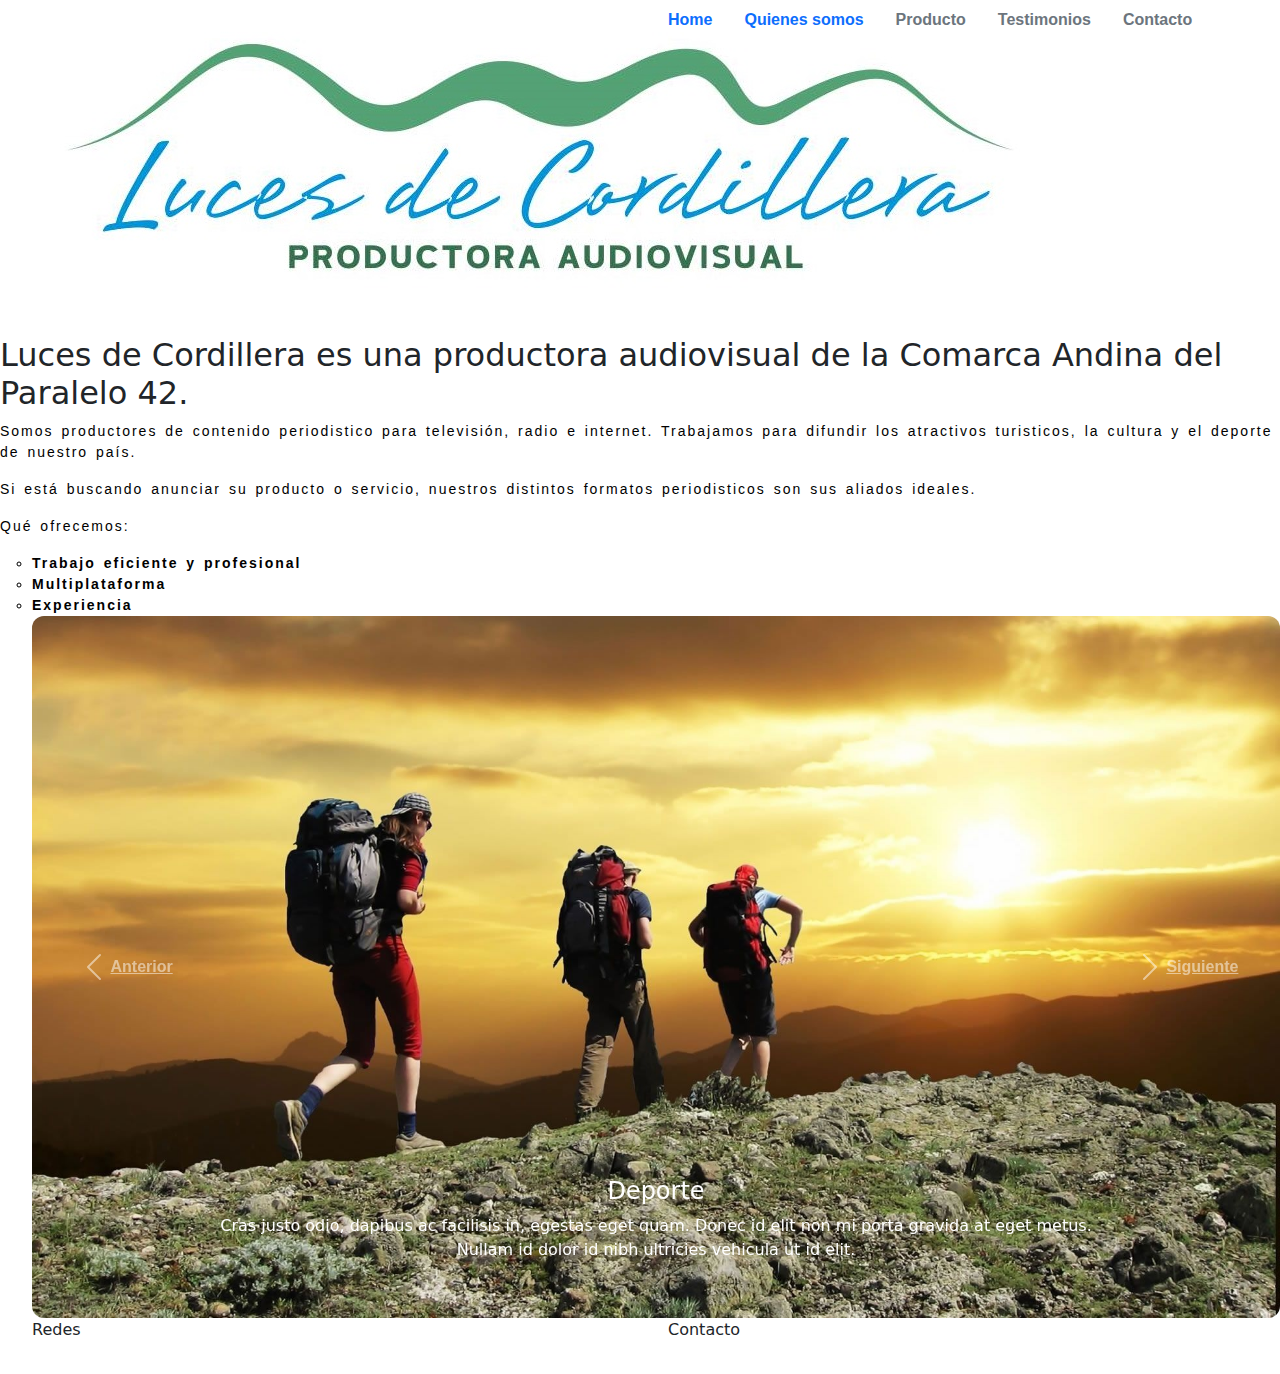
<file: index.html>
<!DOCTYPE html>
<html lang="es">
<head>
	<meta charset="UTF-8">
	<meta name="viewport" content="width=device-width, initial-scale=1.0">
	<link rel="shortcut icon" href="imagenes/favicon.ico">
	<link href="estilos/bootstrap.min.css" rel="stylesheet">
    <link rel="stylesheet" href="estilos/styles.css">
</head>
  	<title>Luces de Cordillera - Productora Audiovisual</title>
</head>
<body>

    <div class="container-fluid">
	<div class="row">
		<div class="col-md-6">
			<img src="imagenes/logo.jpg">
		</div>
		<div class="col-md-6">
			<ul class="nav">
				<li class="nav-item">
					<a class="nav-link active" href="index.html">Home</a>
				</li>
				<li class="nav-item">
					<a class="nav-link" href="paginas/quienessomos.html">Quienes somos</a>
				</li>
				<li class="nav-item">
					<a class="nav-link disabled" href="paginas/producto.html">Producto</a></li>
				</li>
				<li class="nav-item">
					<a class="nav-link disabled" href="paginas/testimonios.html">Testimonios</a></li>
				</li>
				<li class="nav-item">
					<a class="nav-link disabled" href="paginas/contacto.html">Contacto</a></li>
				</li>
				

					</div>
				
			</ul>
		</div>
	</div>
	<div class="row">
		<div class="col-md-12">
			<h2>
				Luces de Cordillera es una productora audiovisual de la Comarca Andina del Paralelo 42.
		</h2>
							
					<p class="textoNormal">Somos productores de contenido periodistico para televisión, radio e internet. Trabajamos para difundir los atractivos turisticos, la cultura y el deporte de nuestro país.</h2>
				
					<p class="textoNormal">Si está buscando anunciar su producto o servicio, nuestros distintos formatos periodisticos son sus aliados ideales.</p>
	
					<p class="textoNormal">Qué ofrecemos:</p>
	
					<ul>
						<li class="textoDestacado">Trabajo eficiente y profesional</li>
						<li class="textoDestacado">Multiplataforma</li>
						<li class="textoDestacado">Experiencia</li>
			<div class="row">
				<div class="col-md-12">
				</div>
			</div>
			<div class="carousel slide" id="carousel-296619">
				<ol class="carousel-indicators">
					<li data-slide-to="0" data-target="#carousel-296619">
					</li>
					<li data-slide-to="1" data-target="#carousel-296619">
					</li>
					<li data-slide-to="2" data-target="#carousel-296619" class="active">
					</li>
				</ol>
				<div class="carousel-inner">
					<div class="carousel-item">
						<img class="d-block w-100" alt="Carousel Bootstrap First" src="imagenes/carrusel-1.jpg">
						<div class="carousel-caption">
							<h4>
								Aventura
							</h4>
							<p>
								Cras justo odio, dapibus ac facilisis in, egestas eget quam. Donec id elit non mi porta gravida at eget metus. Nullam id dolor id nibh ultricies vehicula ut id elit.
							</p>
						</div>
					</div>
					<div class="carousel-item">
						<img class="d-block w-100" alt="Carousel Bootstrap Second" src="imagenes/carrusel-3.jpg">
						<div class="carousel-caption">
							<h4>
								Turismo
							</h4>
							<p>
								Cras justo odio, dapibus ac facilisis in, egestas eget quam. Donec id elit non mi porta gravida at eget metus. Nullam id dolor id nibh ultricies vehicula ut id elit.
							</p>
						</div>
					</div>
					<div class="carousel-item active">
						<img class="d-block w-100" alt="Carousel Bootstrap Third" src="imagenes/carrusel-4.jpg">
						<div class="carousel-caption">
							<h4>
								Deporte
							</h4>
							<p>
								Cras justo odio, dapibus ac facilisis in, egestas eget quam. Donec id elit non mi porta gravida at eget metus. Nullam id dolor id nibh ultricies vehicula ut id elit.
							</p>
						</div>
					</div>
				</div> <a class="carousel-control-prev" href="#carousel-296619" data-slide="prev"><span class="carousel-control-prev-icon"></span> <span class="sr-only">Anterior</span></a> <a class="carousel-control-next" href="#carousel-296619" data-slide="next"><span class="carousel-control-next-icon"></span> <span class="sr-only">Siguiente</span></a>
			</div>
			<div class="row">
				<div class="col-md-6">
					<p>Redes</p>
				</div>
				<div class="col-md-6">
					<p>Contacto</p>
				</div>
			</div>
		</div>
	</div>
</div>

    <script src="js/jquery.min.js"></script>
    <script src="js/bootstrap.min.js"></script>
    <script src="js/scripts.js"></script>
  </body>
</html>
</file>
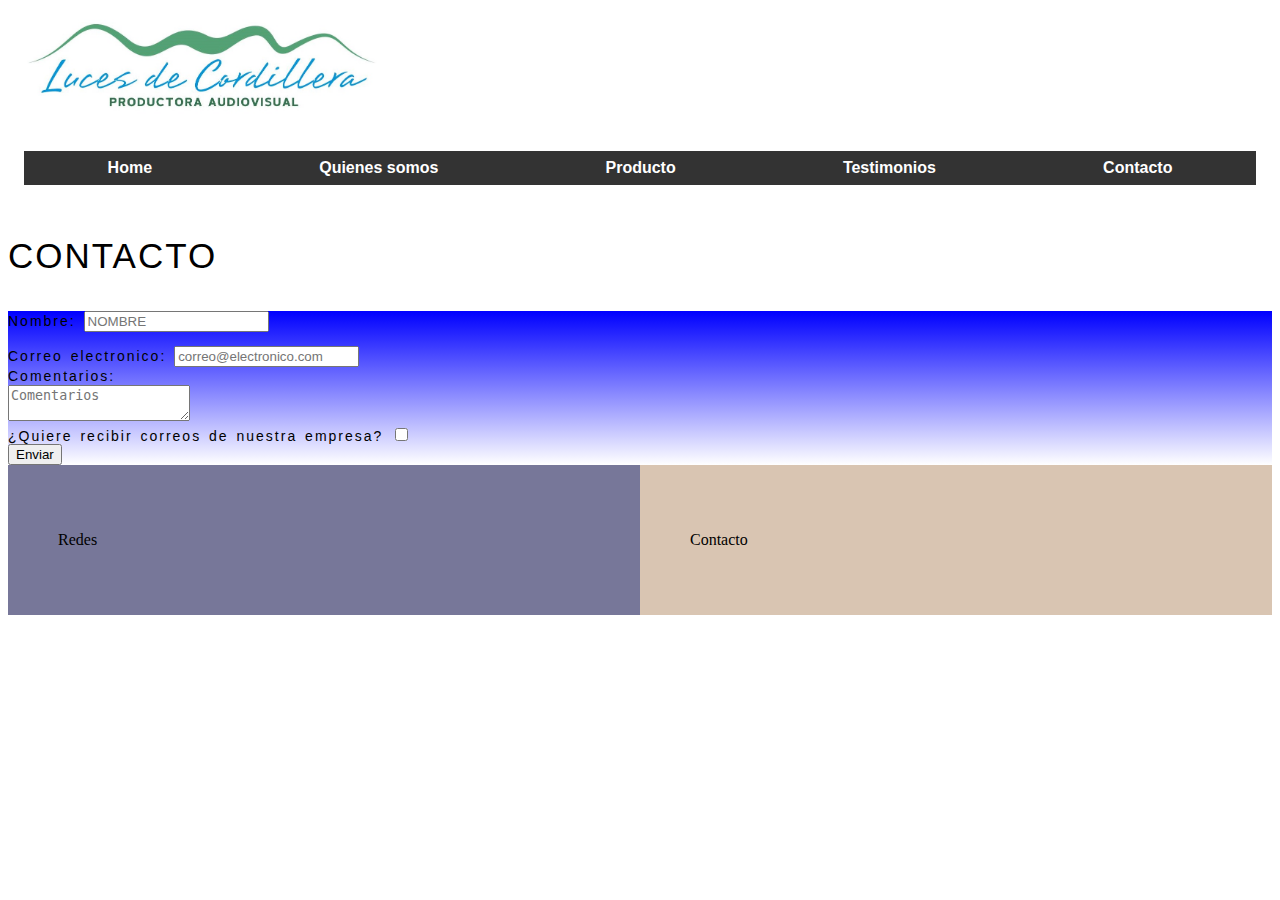
<file: paginas/contacto.html>
<!DOCTYPE html>
<html lang="es">
<head>
	<meta charset="UTF-8">
	<meta name="viewport" content="width=device-width, initial-scale=1.0">
	<link rel="shortcut icon" href="../imagenes/favicon-32x32.png">
	<link rel="stylesheet" href="../estilos/styles.css">
	<title>CONTACTO - Luces de Cordillera - Productora Audiovisual</title>
</head>
<body>
	<header>
		<img src="../imagenes/logo.jpg" width="30%" height="30%">
		<nav>
			<ul>
				<li><a href="../index.html">Home</a></li>
				<li><a href="../paginas/quienessomos.html">Quienes somos</a></li>
				<li><a href="../paginas/producto.html">Producto</a></li>
				<li><a href="../paginas/testimonios.html">Testimonios</a></li>
				<li><a href="../paginas/contacto.html">Contacto</a></li>
			</ul>
		</nav>
	</header>
	<section>
		<p class="textoGrande">CONTACTO</p>
	</section>
	<section>
		<article id="gradiente">
			<form action="#">
				<label for="text" class="textoNormal">Nombre:
				<input type="text" placeholder="NOMBRE"><br>
				<label for="email" class="textoNormal"></p>Correo electronico:
					<input type="email" placeholder="correo@electronico.com" name="email"><br>
				</label>
				<label for="Observaciones" class="textoNormal"> Comentarios:<br>
					<textarea placeholder="Comentarios"></textarea>
				</label> <br>
								<div>¿Quiere recibir correos de nuestra empresa?
				<input type="checkbox" name="acepta" value="1"></div>
				<input type="submit" value="Enviar">
				
			</form>
		</article>
	</section>
    <footer>
		<div class="boxRedes">
			<p>Redes</p>
		</div>
		<div class="boxContacto">
			<p>Contacto</p>
		</div>
	</footer>
</body>
</html>
</file>
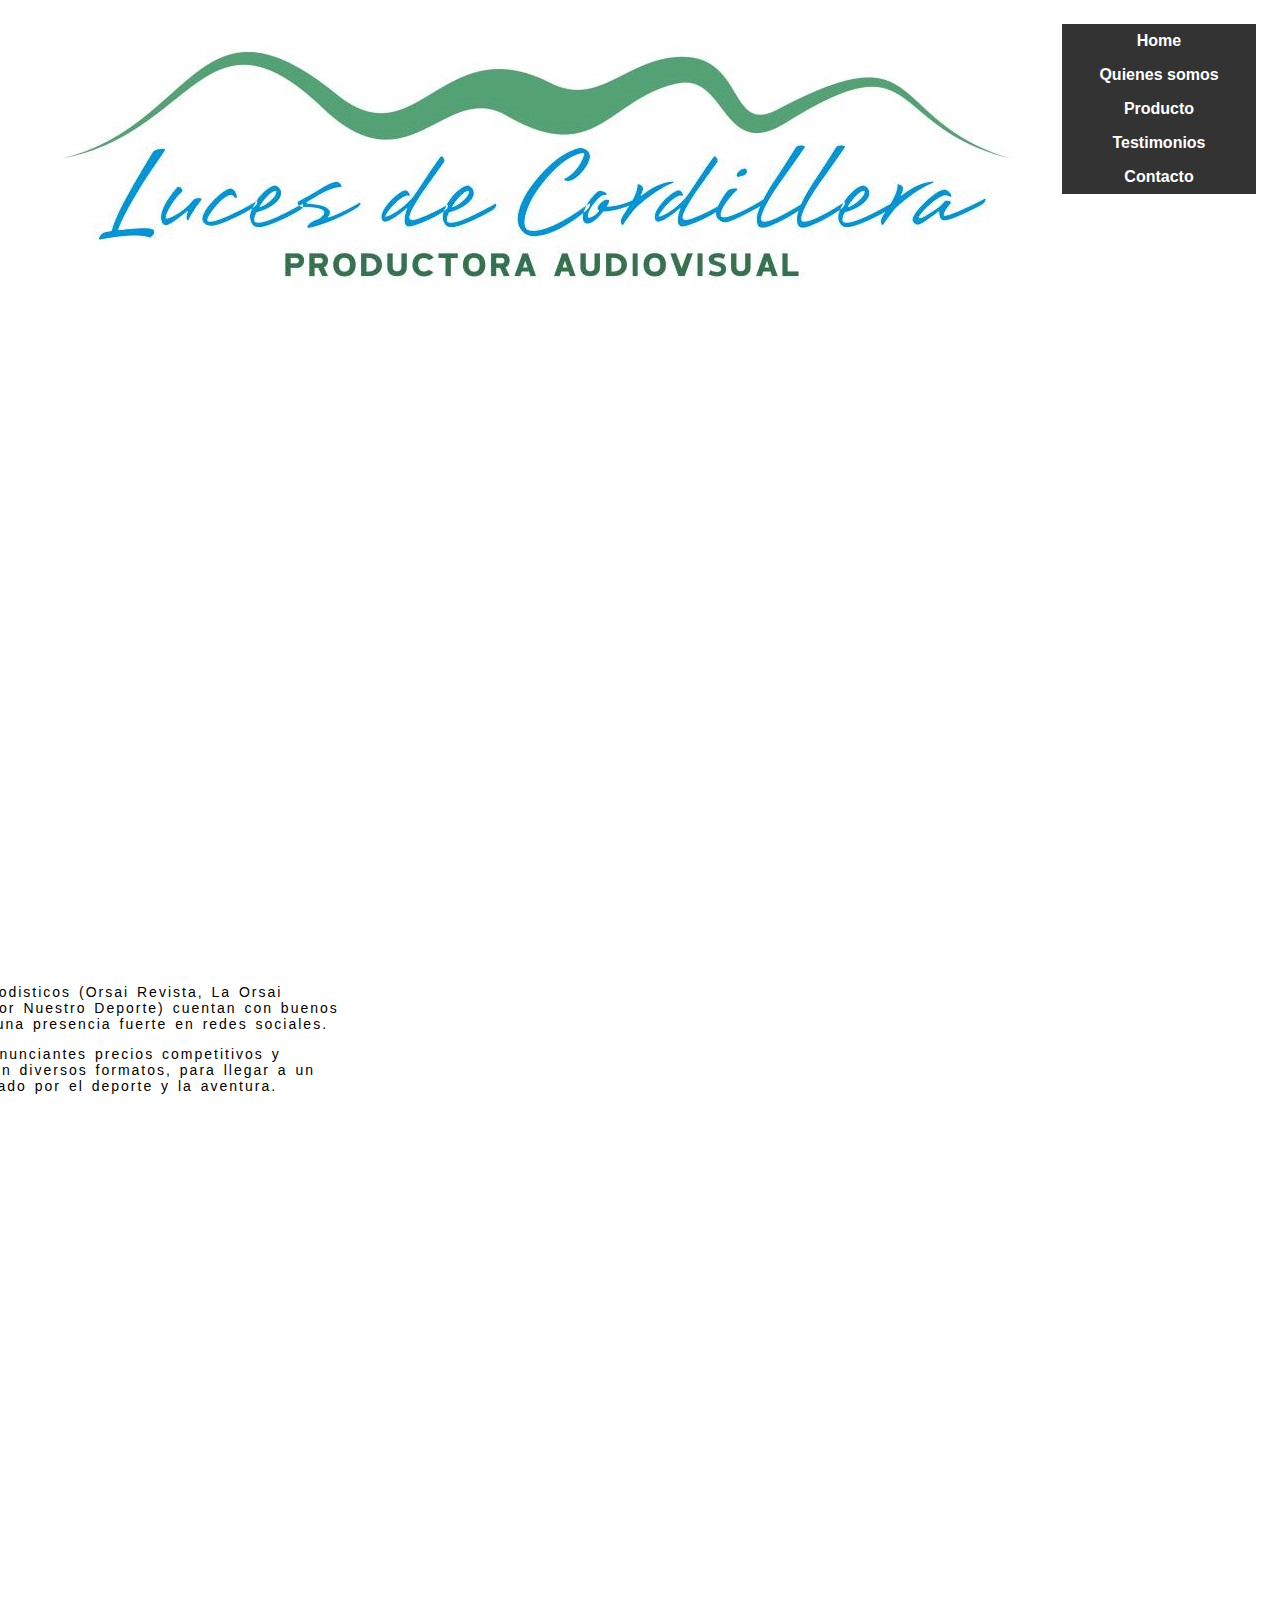
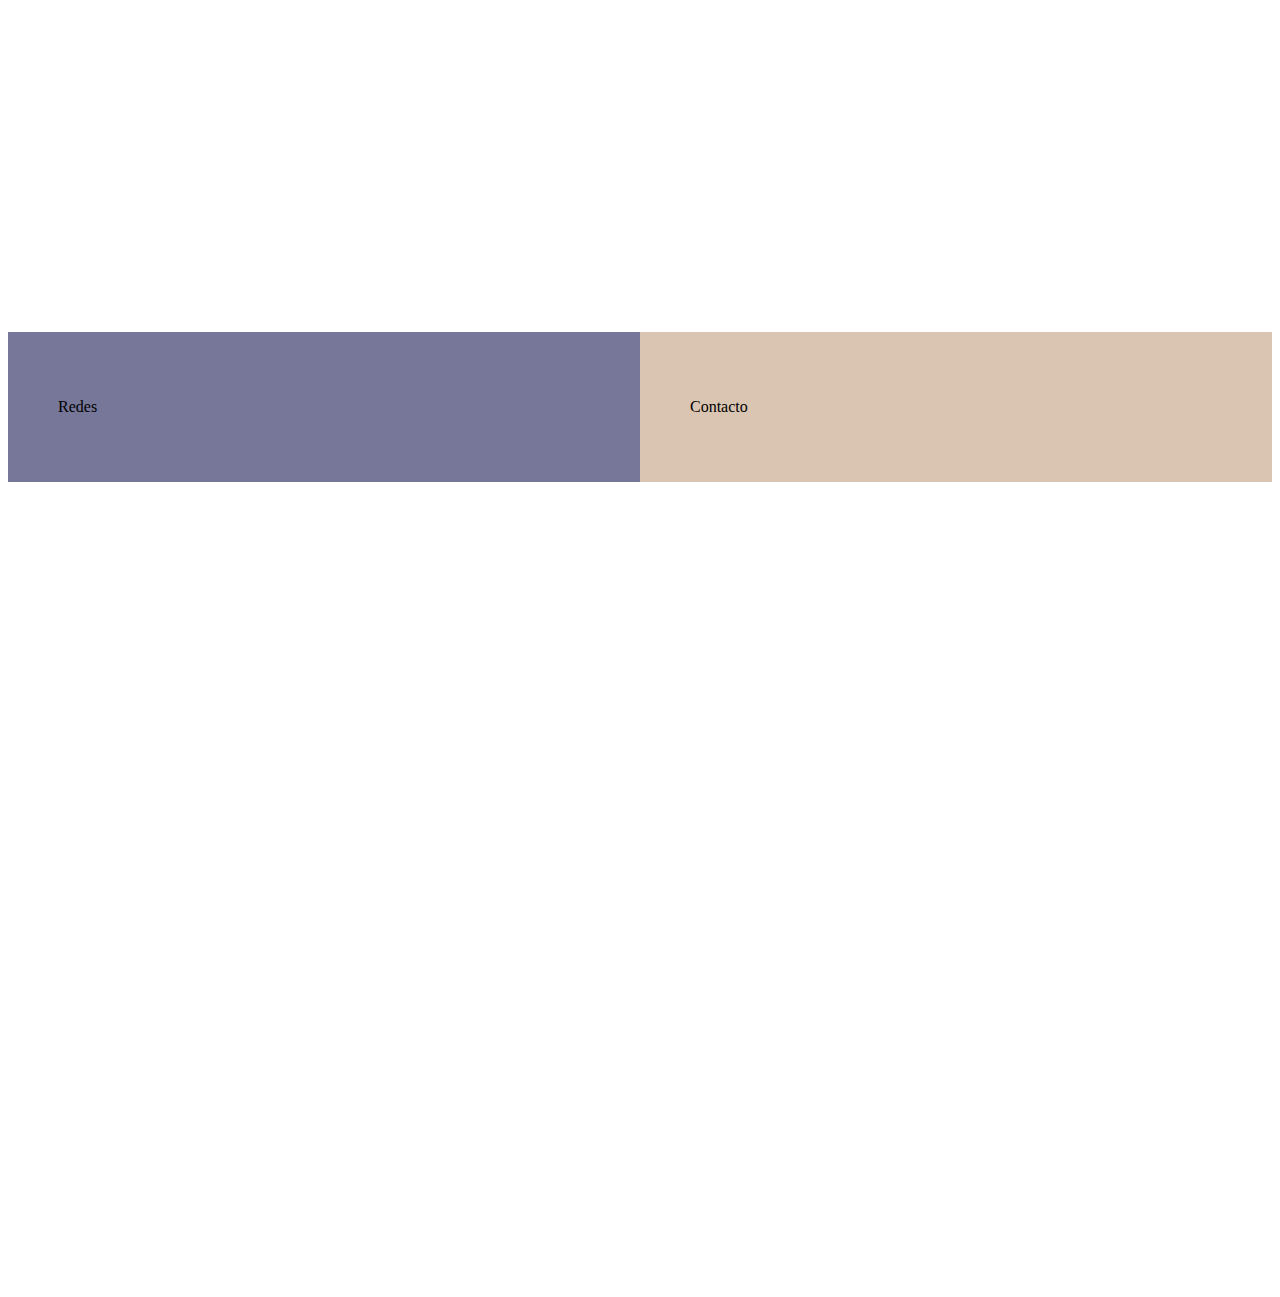
<file: paginas/producto.html>
<!DOCTYPE html>
<html lang="es">
<head>
	<meta charset="UTF-8">
	<meta name="viewport" content="width=device-width, initial-scale=1.0">
	<link rel="shortcut icon" href="imagenes/favicon.ico">
	<link rel="stylesheet" href="../estilos/styles.css">
	<title>NUESTROS PRODUCTOS - Luces de Cordillera - Productora Audiovisual</title>
</head>
<body>
	<div class="contenedorProducto">
		<div class="Logo"><img src="../imagenes/logo.jpg"></div>
		
		<div class="Menu">
			<nav>
				<ul>
					<li><a href="../index.html">Home</a></li>
					<li><a href="../paginas/quienessomos.html">Quienes somos</a></li>
					<li><a href="../paginas/producto.html">Producto</a></li>
					<li><a href="../paginas/testimonios.html">Testimonios</a></li>
					<li><a href="../paginas/contacto.html">Contacto</a></li>
				</ul>
			</nav>
		</div>
		

	
			
			


		 <div class="ContenidoVideo">
	
					

    <div class="vid2"><p class="textoNormal">Nuestros productos periodisticos (Orsai Revista, La Orsai Deportiva y Fanáticos por Nuestro Deporte) cuentan con buenos indices de audiencia y una presencia fuerte en redes sociales.</p><p class="textoNormal">Ofrecemos a nuestros anunciantes precios competitivos y posibilidad de pautar con diversos formatos, para llegar a un publico joven y apasionado por el deporte y la aventura.<p class="textoDestacado">Ejemplos:</p></div>
    <div class="vid1"></div>
    <div class="vid3"></div>
    <div class="vid4"><iframe width="560" height="315" src="https://www.youtube.com/embed/qPTrEeVEl1Q" title="YouTube video player" frameborder="0" allow="accelerometer; autoplay; clipboard-write; encrypted-media; gyroscope; picture-in-picture" allowfullscreen></iframe></div>
    <div class="vid5"><iframe width="560" height="315" src="https://www.youtube.com/embed/N3GB_YZd1l0" title="YouTube video player" frameborder="0" allow="accelerometer; autoplay; clipboard-write; encrypted-media; gyroscope; picture-in-picture" allowfullscreen></iframe></div>
    <div class="vid6"><iframe width="560" height="315" src="https://www.youtube.com/embed/BgPGS0ie15A" title="YouTube video player" frameborder="0" allow="accelerometer; autoplay; clipboard-write; encrypted-media; gyroscope; picture-in-picture" allowfullscreen></iframe></div>
    <div class="vid7"><iframe width="560" height="315" src="https://www.youtube.com/embed/5UYZNwTTPao" title="YouTube video player" frameborder="0" allow="accelerometer; autoplay; clipboard-write; encrypted-media; gyroscope; picture-in-picture" allowfullscreen></iframe></div>
    <div class="vid8"><iframe width="560" height="315" src="https://www.youtube.com/embed/gesHpnyawAI" title="YouTube video player" frameborder="0" allow="accelerometer; autoplay; clipboard-write; encrypted-media; gyroscope; picture-in-picture" allowfullscreen></iframe></div>
    <div class="vid9"><iframe width="560" height="315" src="https://www.youtube.com/embed/n3qP12-FgV0" title="YouTube video player" frameborder="0" allow="accelerometer; autoplay; clipboard-write; encrypted-media; gyroscope; picture-in-picture" allowfullscreen></iframe></div>	
	
					
	
	 </div>
	
	<div class="Pie">	

		  <footer>
				<div class="boxRedes">
					<p>Redes</p>
				</div>

				<div class="boxContacto">
					<p>Contacto</p>
				</div>

			</footer>

	</div>
</div>
</body>
</html>
</file>
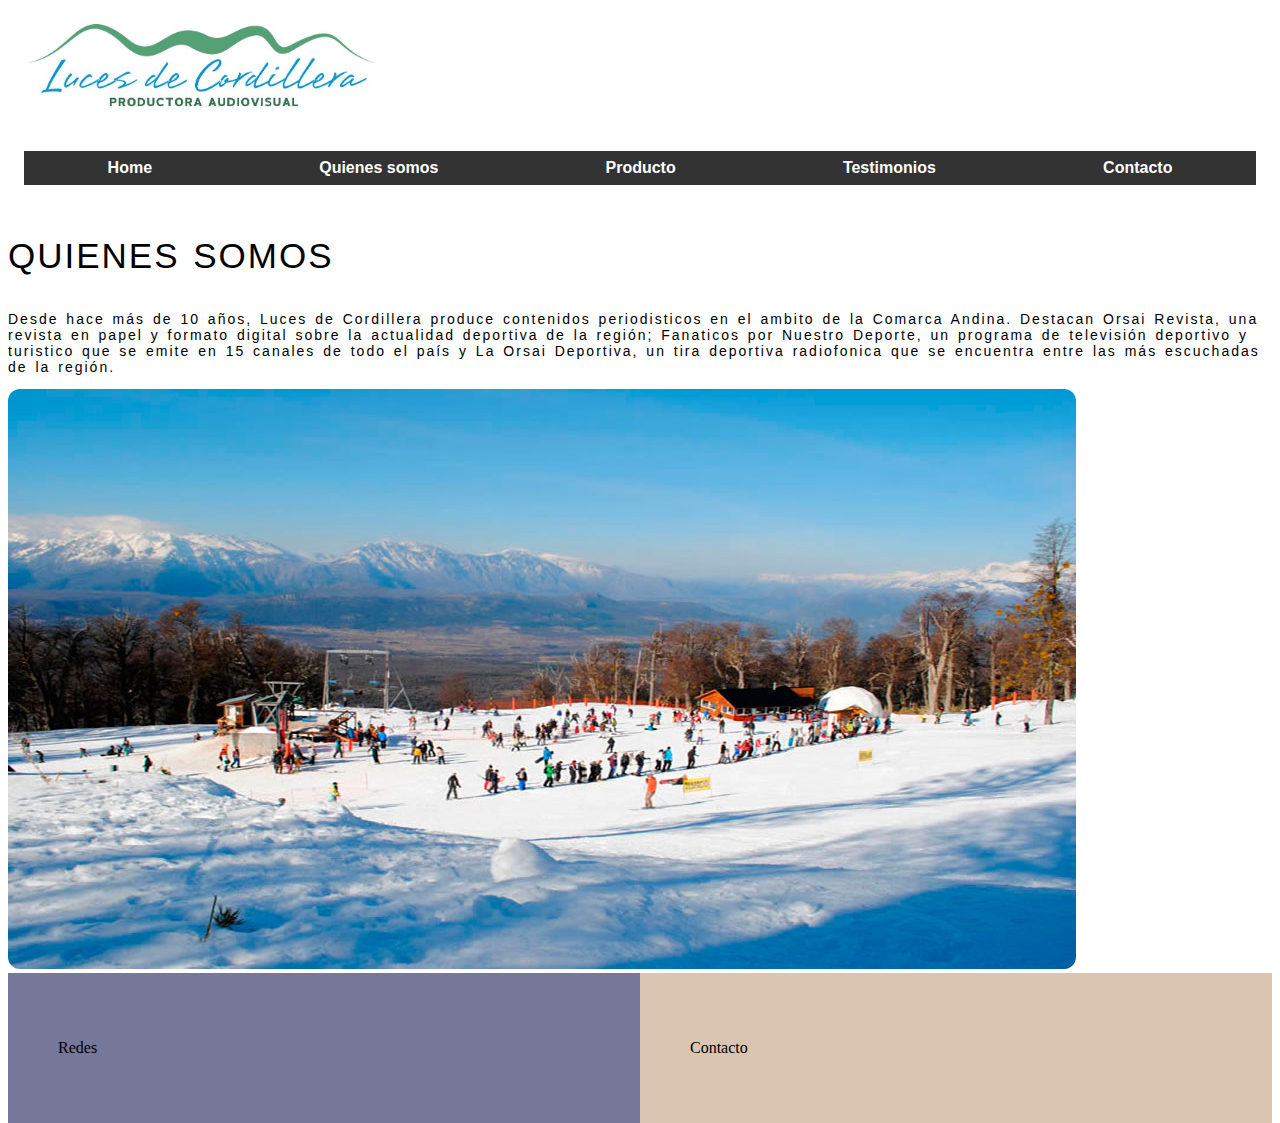
<file: paginas/quienessomos.html>
<!DOCTYPE html>
<html lang="es">
<head>
	<meta charset="UTF-8">
	<meta name="viewport" content="width=device-width, initial-scale=1.0">
	<link rel="shortcut icon" href="../imagenes/favicon.ico">
	<link rel="stylesheet" href="../estilos/styles.css">
	<title>CONTACTO - Luces de Cordillera - Productora Audiovisual</title>
</head>
<body>
	<header>
		<img src="../imagenes/logo.jpg" width="30%" height="30%">
		<nav>
			<ul>
				<li><a href="../index.html">Home</a></li>
				<li><a href="../paginas/quienessomos.html">Quienes somos</a></li>
				<li><a href="../paginas/producto.html">Producto</a></li>
				<li><a href="../paginas/testimonios.html">Testimonios</a></li>
				<li><a href="../paginas/contacto.html">Contacto</a></li>
			</ul>
		</nav>
	</header>
	<section>
		<p class="textoGrande">QUIENES SOMOS</P>
	</section>
	<section>
		<article id="principal">
			<p class="textoNormal">Desde hace más de 10 años, Luces de Cordillera produce contenidos periodisticos en el ambito de la Comarca Andina. Destacan Orsai Revista, una revista en papel y formato digital sobre la actualidad deportiva de la región; Fanaticos por Nuestro Deporte, un programa de televisión deportivo y turistico que se emite en 15 canales de todo el país y La Orsai Deportiva, un tira deportiva radiofonica que se encuentra entre las más escuchadas de la región.</p>
			
			<img src="../imagenes/imagen-pagina1.jpg" class="rotacionImagen">
		</article>
	</section>
    <footer>
		<div class="boxRedes">
			<p>Redes</p>
		</div>
		<div class="boxContacto">
			<p>Contacto</p>
		</div>
	</footer>
</body>
</html>
</file>
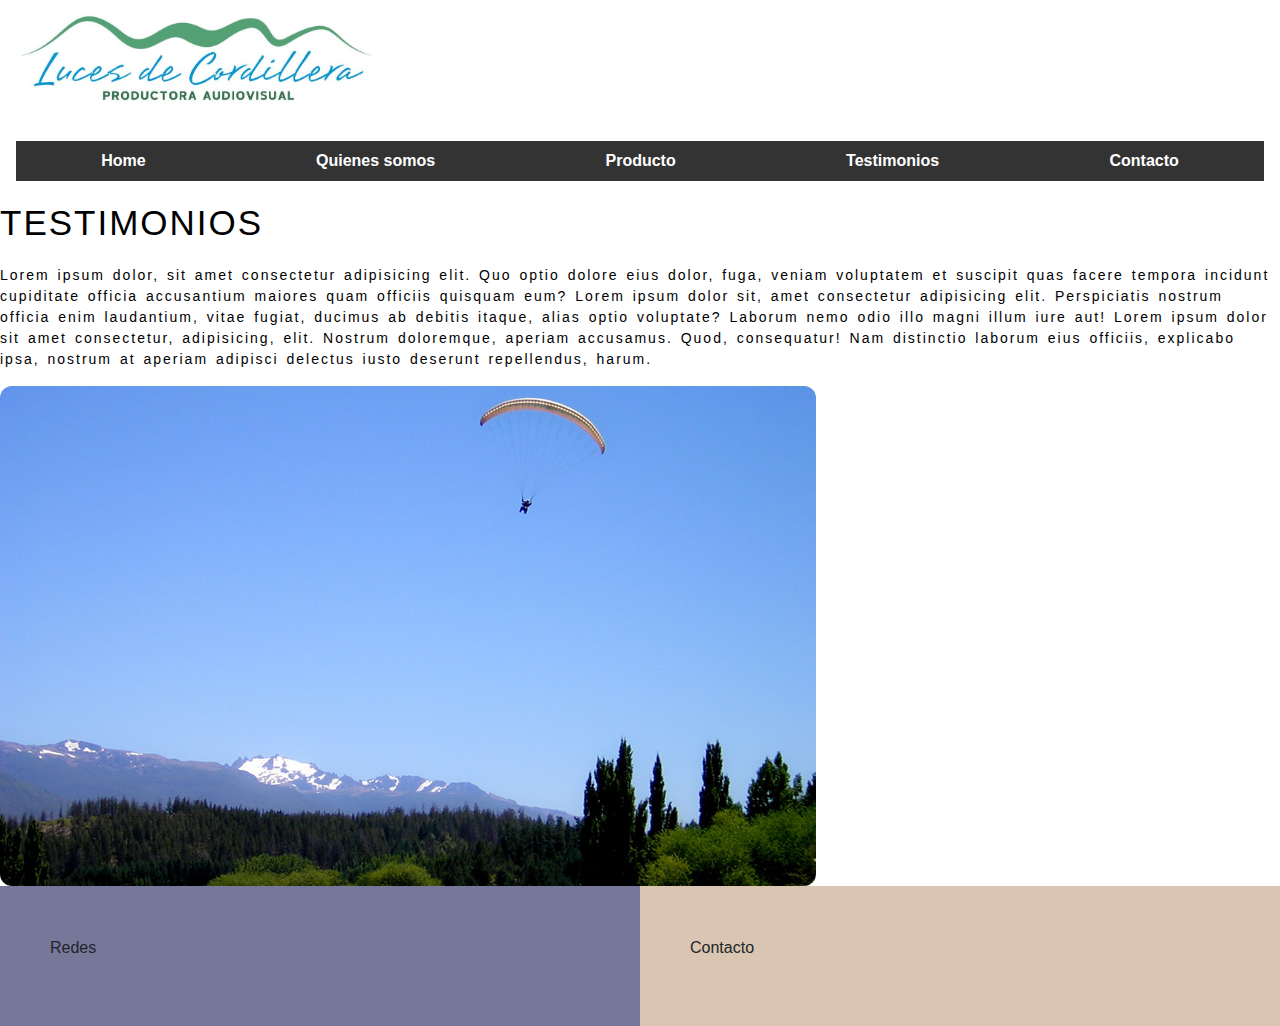
<file: paginas/testimonios.html>
<!DOCTYPE html>
<html lang="es">
<head>
	<meta charset="UTF-8">
	<meta name="viewport" content="width=device-width, initial-scale=1.0">
	<link rel="shortcut icon" href="../imagenes/favicon-32x32.png">
	<link rel="stylesheet" href="https://stackpath.bootstrapcdn.com/bootstrap/4.4.1/css/bootstrap.min.css"> <!-- CDN de Bootstrap del CSS -->
	<script src="https://stackpath.bootstrapcdn.com/bootstrap/4.4.1/js/bootstrap.min.js"></script> <!-- CDN de Bootstrap del JS -->
  	<script src="https://code.jquery.com/jquery-3.4.1.slim.min.js"></script> <!-- CDN de la librería de Jquery  -->
	<script src="https://cdn.jsdelivr.net/npm/popper.js@1.16.0/dist/umd/popper.min.js"></script> <!-- CDN de la librería de Popper  -->
	<link rel="stylesheet" href="../estilos/styles.css">
	<title>TESTIMONIOS - Luces de Cordillera - Productora Audiovisual</title>
</head>
<body>
	<header>
		<img src="../imagenes/logo.jpg" width="30%" height="30%">
		<nav>
			<ul>
				<li><a href="../index.html">Home</a></li>
				<li><a href="../paginas/quienessomos.html">Quienes somos</a></li>
				<li><a href="../paginas/producto.html">Producto</a></li>
				<li><a href="../paginas/testimonios.html">Testimonios</a></li>
				<li><a href="../paginas/contacto.html">Contacto</a></li>
			</ul>
		</nav>
	</header>
	<section>
		<p class="textoGrande">TESTIMONIOS</P>
	</section>
	<section>
		<article id="principal">
			<p class="textoNormal">Lorem ipsum dolor, sit amet consectetur adipisicing elit. Quo optio dolore eius dolor, fuga, veniam voluptatem et suscipit quas facere tempora incidunt cupiditate officia accusantium maiores quam officiis quisquam eum? Lorem ipsum dolor sit, amet consectetur adipisicing elit. Perspiciatis nostrum officia enim laudantium, vitae fugiat, ducimus ab debitis itaque, alias optio voluptate? Laborum nemo odio illo magni illum iure aut! Lorem ipsum dolor sit amet consectetur, adipisicing, elit. Nostrum doloremque, aperiam accusamus. Quod, consequatur! Nam distinctio laborum eius officiis, explicabo ipsa, nostrum at aperiam adipisci delectus iusto deserunt repellendus, harum. </p>
			
			<img src="../imagenes/imagen-pagina3.jpg">
		</article>
	</section>
	</section>
	<footer>
		<div class="boxRedes">
			<p>Redes</p>
		</div>
		<div class="boxContacto">
			<p>Contacto</p>
		</div>
	</footer>
</body>
</html>
</file>
<file: estilos/styles.css>
.rotacionImagen{-webkit-animation:rotate-in-center .6s cubic-bezier(.25,.46,.45,.94) both;animation:rotate-in-center .6s cubic-bezier(.25,.46,.45,.94) both}

@-webkit-keyframes rotacionImagen{0%{-webkit-transform:rotate(-360deg);transform:rotate(-360deg);opacity:0}100%{-webkit-transform:rotate(0);transform:rotate(0);opacity:1}}@keyframes rotate-in-center{0%{-webkit-transform:rotate(-360deg);transform:rotate(-360deg);opacity:0}100%{-webkit-transform:rotate(0);transform:rotate(0);opacity:1}}

#gradiente {
  background-image: linear-gradient(blue, white);
}

.contenedor {  
  display: grid; 
  grid-auto-columns: 1fr; 
  grid-auto-rows: 1fr; 
  grid-template-columns: 1fr 1fr 1fr; 
  grid-template-rows: 1fr 1fr 1fr; 
  gap: 5px 5px; 
  grid-template-areas: 
    "Logo Menu Menu"
    "Contenido Contenido Contenido"
    "Pie Pie Pie"; 
}

.contenedorProducto {
  display: grid; 
  grid-auto-columns: 1fr; 
  grid-auto-rows: 1fr; 
  grid-template-columns: 1fr 1fr 1fr; 
  grid-template-rows: 1fr 1fr 1fr; 
  gap: 5px 5px; 
  grid-template-areas: 
    "Logo Menu Menu"
    "ContenidoVideo ContenidoVideo ContenidoVideo"
    "Pie Pie Pie"; 
}

.ContenidoVideo {
  display: grid; 
  grid-template-columns: 1fr 1fr 1fr; 
  grid-template-rows: 1fr 1fr 1fr; 
  gap: 0px 0px; 
  grid-template-areas: 
    "vid1 vid2 vid3"
    "vid4 vid5 vid6"
    "vid7 vid8 vid9"; 
  justify-self: center; 
  align-self: start; 
  grid-area: ContenidoVideo; 
}

.Logo {
  align-self: start; 
  grid-area: Logo; 
}

.Menu {
  align-self: start; 
  grid-area: Menu; 
}

.Contenido {
  grid-area: Contenido; 
  justify-self: center; 
  align-self: start; 
  height:max-content; 
}

.Pie {
  align-self: baseline; 
  grid-area: Pie; 
 
  
}

nav {
  padding: 1em;
  font-family: Verdana, Geneva, sans-serif;
  -webkit-font-smoothing: antialiased;
  -moz-osx-font-smoothing: grayscale;
}

nav ul {
  display: flex;
  flex-wrap:wrap;
  list-style: none;
  padding: 0;
  margin: 0;
  background: #333;
  justify-content:space-around;
}

nav li a {
  color: white;
  display: block;
  text-decoration: none;
  padding: .5em 1em;
  flex-grow:1;
  text-align:center;
}

nav li a:hover {
  background: tomato;
  color: white;
}





ul{
    list-style: circle outside;
}

.textoGrande {
  font-family: "Lucida Sans Unicode", "Lucida Grande", sans-serif;
  font-size: 35px;
  letter-spacing: 2px;
  word-spacing: 2px;
  color: #000000;
  font-weight: normal;
  text-decoration: none;
  font-style: normal;
  font-variant: normal;
  text-transform: none;
}

.textoNormal {
font-family: "Lucida Sans Unicode", "Lucida Grande", sans-serif;
font-size: 14px;
letter-spacing: 2px;
word-spacing: 2px;
color: #000000;
font-weight: normal;
text-decoration: none;
font-style: normal;
font-variant: normal;
text-transform: none;
}

.textoDestacado {
  font-family: "Lucida Sans Unicode", "Lucida Grande", sans-serif;
  font-size: 14px;
  letter-spacing: 2px;
  word-spacing: 2px;
  color: #000000;
  font-weight: bold;
  text-decoration: none;
  font-style: normal;
  font-variant: normal;
  text-transform: none;
  }

a {
    color: red;
    font-family: Arial, Helvetica, sans-serif;
    font-weight: bold;
    
  }

img {
    border-radius: 12px;
  }

#principalP {
    font-family:Arial, Helvetica, sans-serif;
    font-size: 25px;
    text-align: justify;
    line-height: 2;
  }

  * {
    box-sizing: border-box;
  }

.boxRedes {
    float: left;
    width: 50%;
    padding: 50px;
    background-color: #777799;
  }

.boxContacto {
    float: left;
    width: 50%;
    padding: 50px;
    background-color: #D9C5B2;
  }

  /* 
nav a{
    text-decoration:none;
    color:inherit;
    font-size:14px;
 } 

 nav li{
    display:inline-block;
    width:10%;
    padding:5px 10px;
    background-color:#14110F;
    border:1px solid #14110F;
    text-align:center;
    color:#fff;
 }

nav li:hover{
    background-color:#7E7F83;
    color:#000;
 }
*/
</file>
